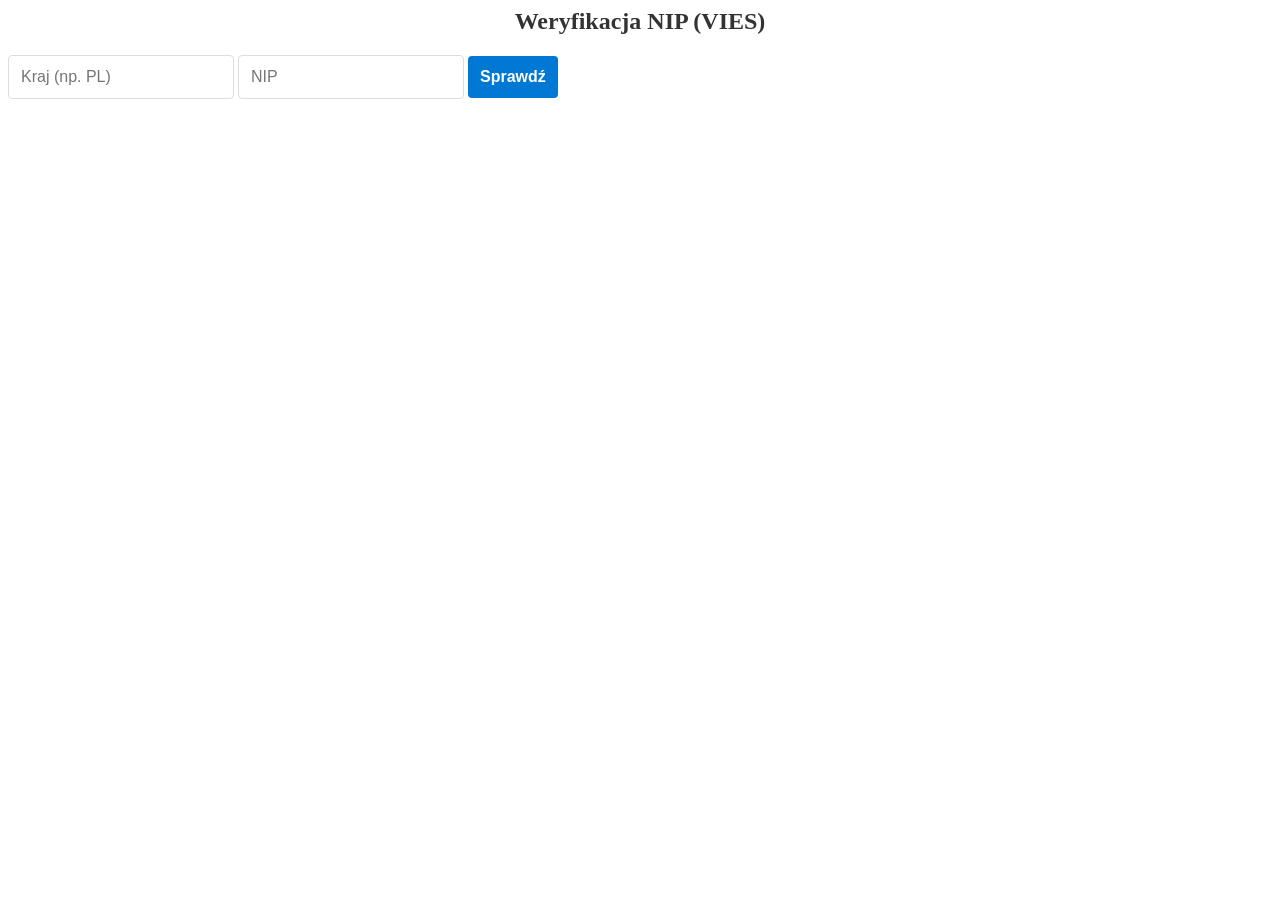
<file: program/praktyki/wwwroot/index.html>
﻿<!DOCTYPE html>
<html>
<head>
    <meta charset="utf-8" />
    <title>VIES Verify</title>
    <link rel="stylesheet" href="style.css">
</head>
<body>
    <h2>Weryfikacja NIP (VIES)</h2>
    <div id="main">
        <div>
            <input type="text" id="countryInput" placeholder="Kraj (np. PL)" required>
            <input type="text" id="nipInput" placeholder="NIP" required>
            <button onclick="handleVerifyVies()">Sprawdź</button>
        </div>
        <div id="result" class="result-box" display="none">
            <p><strong>Firma:</strong> <span id="outName"></span></p>
            <p><strong>Adres:</strong> <span id="outAddress"></span></p>
            <p><strong>Status:</strong> <span id="outStatus"></span></p>
        </div>
    </div>
    <script>
        async function sprawdzNip() {
            const country = document.getElementById('countryInput').value;
            const nip = document.getElementById('nipInput').value;

            const response = await fetch(`/api/VerifyVies/${country}/vat/${nip}`);

            const data = await response.json();
            document.getElementById('result').style.display = 'block';
            document.getElementById('outName').innerText = data.name;
            document.getElementById('outAddress').innerText = data.address;
            document.getElementById('outStatus').innerText = data.isValid ? "AKTYWNY" : "NIEAKTYWNY";
        }

        async function handleVerifyVies() {
            const country = document.getElementById('countryInput').value;
            const nip = document.getElementById('nipInput').value;

            if (!nip || !country) return alert("Brak NIP lub kodu kraju!");
            const statusCell = document.getElementById(`result`);
            try {
                const response = await fetch(`/api/VerifyVies/${country}/vat/${nip}`);
                if (response.ok) {
                    const data = await response.json();
                    document.getElementById('result').style.display = 'block';
                    document.getElementById('outName').innerText = data.name;
                    document.getElementById('outAddress').innerText = data.address;
                    document.getElementById('outStatus').innerText = data.isValid ? "AKTYWNY" : "NIEAKTYWNY";
                } else { statusCell.innerText = "Błąd"; }
            } catch (error) { console.error(error); }
        }
    </script>
</body>
</html>
</file>
<file: program/praktyki/wwwroot/style.css>
﻿
:root {
    --primary: #0078d4;
    --success: #28a745;
    --danger: #dc3545;
    --bg: #f4f7f9;
}

h2 {
    color: #333;
    margin-top: 0;
    text-align: center;
    font-size: 1.5rem;
}


input {
    padding: 12px;
    border: 1px solid #ddd;
    border-radius: 4px;
    font-size: 1rem;
    outline: none;
    transition: border-color 0.2s;
}

    input:focus {
        border-color: var(--primary);
    }

button {
    background-color: var(--primary);
    color: white;
    border: none;
    padding: 12px;
    border-radius: 4px;
    font-size: 1rem;
    font-weight: bold;
    cursor: pointer;
    transition: background 0.2s;
}

    button:hover {
        background-color: #005a9e;
    }

.result-box {
    margin-top: 20px;
    padding: 15px;
    border-radius: 4px;
    background-color: #fafafa;
    border-left: 5px solid var(--primary);
    display: none;
}

    .result-box p {
        margin: 8px 0;
        color: #555;
    }

#outStatus {
    font-weight: bold;
    padding: 2px 6px;
    border-radius: 3px;
}

.status-active {
    color: var(--success);
}

.status-inactive {
    color: var(--danger);
}

#clientsTable th, td{
    width: 100px;
    text-align: center;
}
#clientsTable #actions {
    width: 150px;
}

#addressFormContainer {
    background-color: #fff;
    border: 1px solid #ddd;
    border-left: 5px solid var(--primary);
    padding: 20px;
    margin: 20px 0;
    border-radius: 4px;
    box-shadow: 0 2px 8px rgba(0,0,0,0.05);
}

    #addressFormContainer h3 {
        margin-top: 0;
        font-size: 1.1rem;
        color: #333;
        text-align: left;
    }

    #addressFormContainer div.form-row {
        display: flex;
        gap: 10px;
        flex-wrap: wrap;
        align-items: center;
    }

    #addressFormContainer label {
        font-size: 0.9rem;
        color: #555;
        cursor: pointer;
        display: flex;
        align-items: center;
        gap: 5px;
    }

#newIsMain {
    width: auto; 
    padding: 0;
}

#addressFormContainer button {
    padding: 8px 15px;
    font-size: 0.9rem;
}

    #addressFormContainer button:last-of-type {
        background-color: transparent;
        color: #666;
        border: 1px solid #ccc;
    }

        #addressFormContainer button:last-of-type:hover {
            background-color: #eee;
        }

#clientsTable tbody tr td table {
    width: 95%;
    margin: 10px auto;
    border-collapse: collapse;
    background-color: #fff;
    border-radius: 4px;
    overflow: hidden;
    box-shadow: inset 0 0 5px rgba(0,0,0,0.05);
}

    #clientsTable tbody tr td table tr {
        border-bottom: 1px solid #eee;
    }

    #clientsTable tbody tr td table td {
        padding: 8px;
        font-size: 0.85rem;
        color: #666;
        background-color: #fafafa;
    }

button[onclick*="handleCheckWeather"] {
    background-color: transparent;
    color: var(--primary);
    border: 1px solid var(--primary);
    padding: 4px 8px;
    font-size: 0.75rem;
    font-weight: normal;
}

    button[onclick*="handleCheckWeather"]:hover {
        background-color: var(--primary);
        color: white;
    }
</file>
